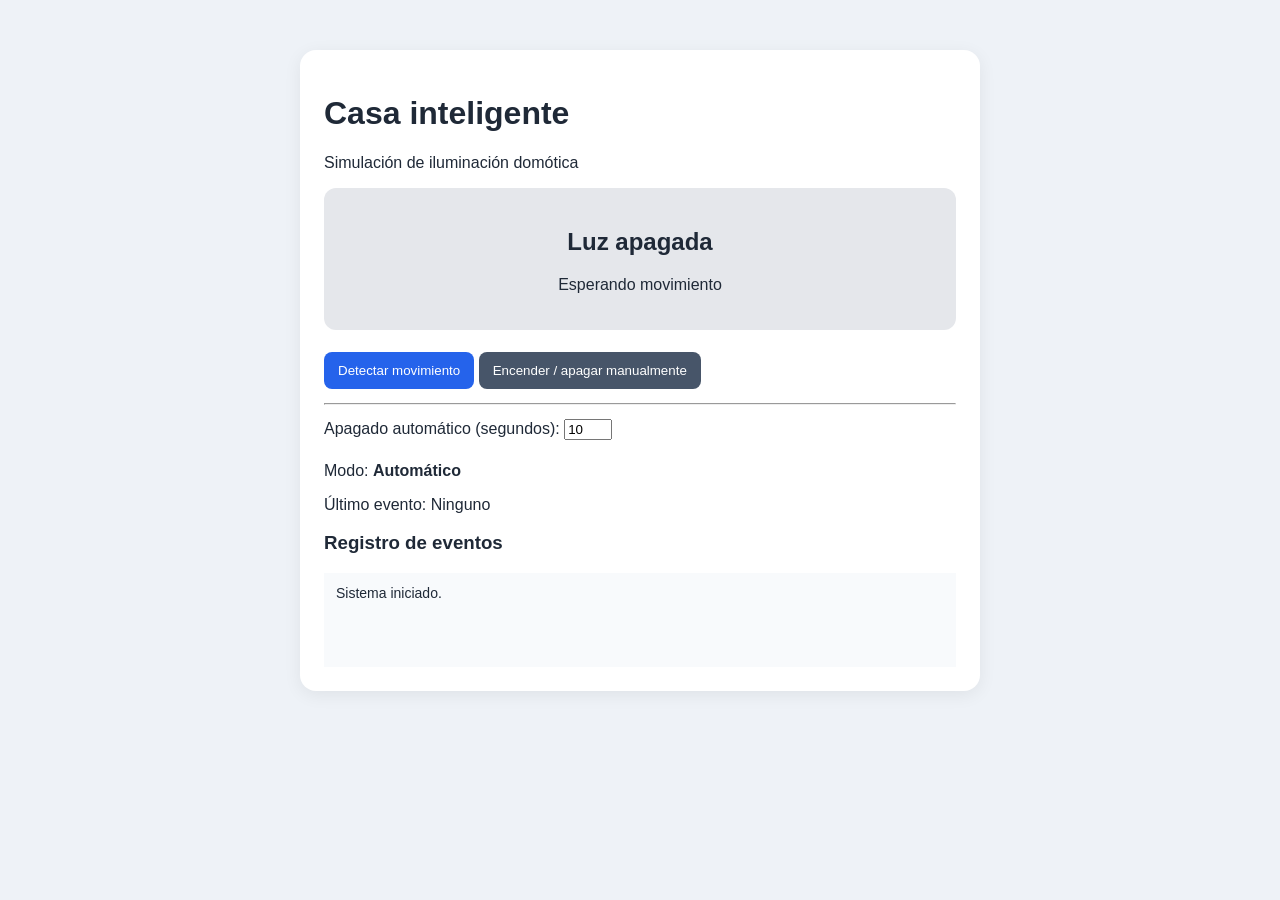
<file: archivos/segundo-parcial/Tareas/domotica.html>
<!DOCTYPE html>
<html lang="es">
<head>
<meta charset="UTF-8">
<meta name="viewport" content="width=device-width, initial-scale=1">
<title>Simulador de domótica</title>
<style>
body {
font-family: Arial, sans-serif;
background: #eef2f7;
color: #1f2937;
max-width: 680px;
margin: 30px auto;
padding: 20px;
}
.panel {
background: white;
padding: 24px;
border-radius: 16px;
box-shadow: 0 4px 18px #0001;
}
.estado {
padding: 20px;
border-radius: 12px;
text-align: center;
background: #e5e7eb;
margin: 16px 0;
}
.encendida {
background: #fef3c7;
color: #92400e;
}
button, input {
margin: 6px 0;
}
button {
padding: 11px 14px;
border: 0;
border-radius: 8px;
cursor: pointer;
background: #2563eb;
color: white;
}
button.secundario {
background: #475569;
}
#registro {
background: #f8fafc;
padding: 12px;
min-height: 70px;
font-size: 14px;
}
</style>
</head>
<body>
<div class="panel">
<h1>Casa inteligente</h1>
<p>Simulación de iluminación domótica</p>
<div id="estado" class="estado">
<h2 id="luz">   Luz apagada</h2>
<p id="mensaje">Esperando movimiento</p>
</div>
<button onclick="detectar()">Detectar movimiento</button>
<button class="secundario" onclick="manual()">
Encender / apagar manualmente
</button>
<hr>
<label for="tiempo">Apagado automático (segundos):</label>
<input id="tiempo" type="number" min="3" max="60" value="10">
<p>Modo: <strong id="modo">Automático</strong></p>
<p>Último evento: <span id="ultimo">Ninguno</span></p>
<h3>Registro de eventos</h3>
<div id="registro">Sistema iniciado.</div>
</div>
<script>
let encendida = false;
let automatico = true;
let temporizador = null;
function registrar(texto) {
const registro = document.getElementById("registro");
const linea = document.createElement("p");
linea.textContent = new Date().toLocaleTimeString()
+ " — " + texto;
registro.prepend(linea);
document.getElementById("ultimo").textContent = texto;
}
function actualizar() {
const estado = document.getElementById("estado");
document.getElementById("luz").textContent =
encendida ? "   Luz encendida" : "   Luz apagada";
document.getElementById("mensaje").textContent =
encendida ? "Iluminación activa" : "Esperando movimiento";
estado.className = encendida ? "estado encendida" : "estado";
document.getElementById("modo").textContent =
automatico ? "Automático" : "Manual";
}
function apagarProgramado() {
clearTimeout(temporizador);
if (!automatico || !encendida) return;
let segundos = Number(document.getElementById("tiempo").value);
if (!Number.isFinite(segundos)) segundos = 10;
segundos = Math.max(3, Math.min(60, segundos));
temporizador = setTimeout(() => {
encendida = false;
actualizar();
registrar("Apagado automático");
}, segundos * 1000);
}
function detectar() {
automatico = true;
encendida = true;
actualizar();
registrar("Movimiento detectado: luz encendida");
apagarProgramado();
}
function manual() {
clearTimeout(temporizador);
automatico = false;
encendida = !encendida;
actualizar();
registrar(encendida
? "Encendido manual"
: "Apagado manual");
}
actualizar();
</script>
</body>
</file>
